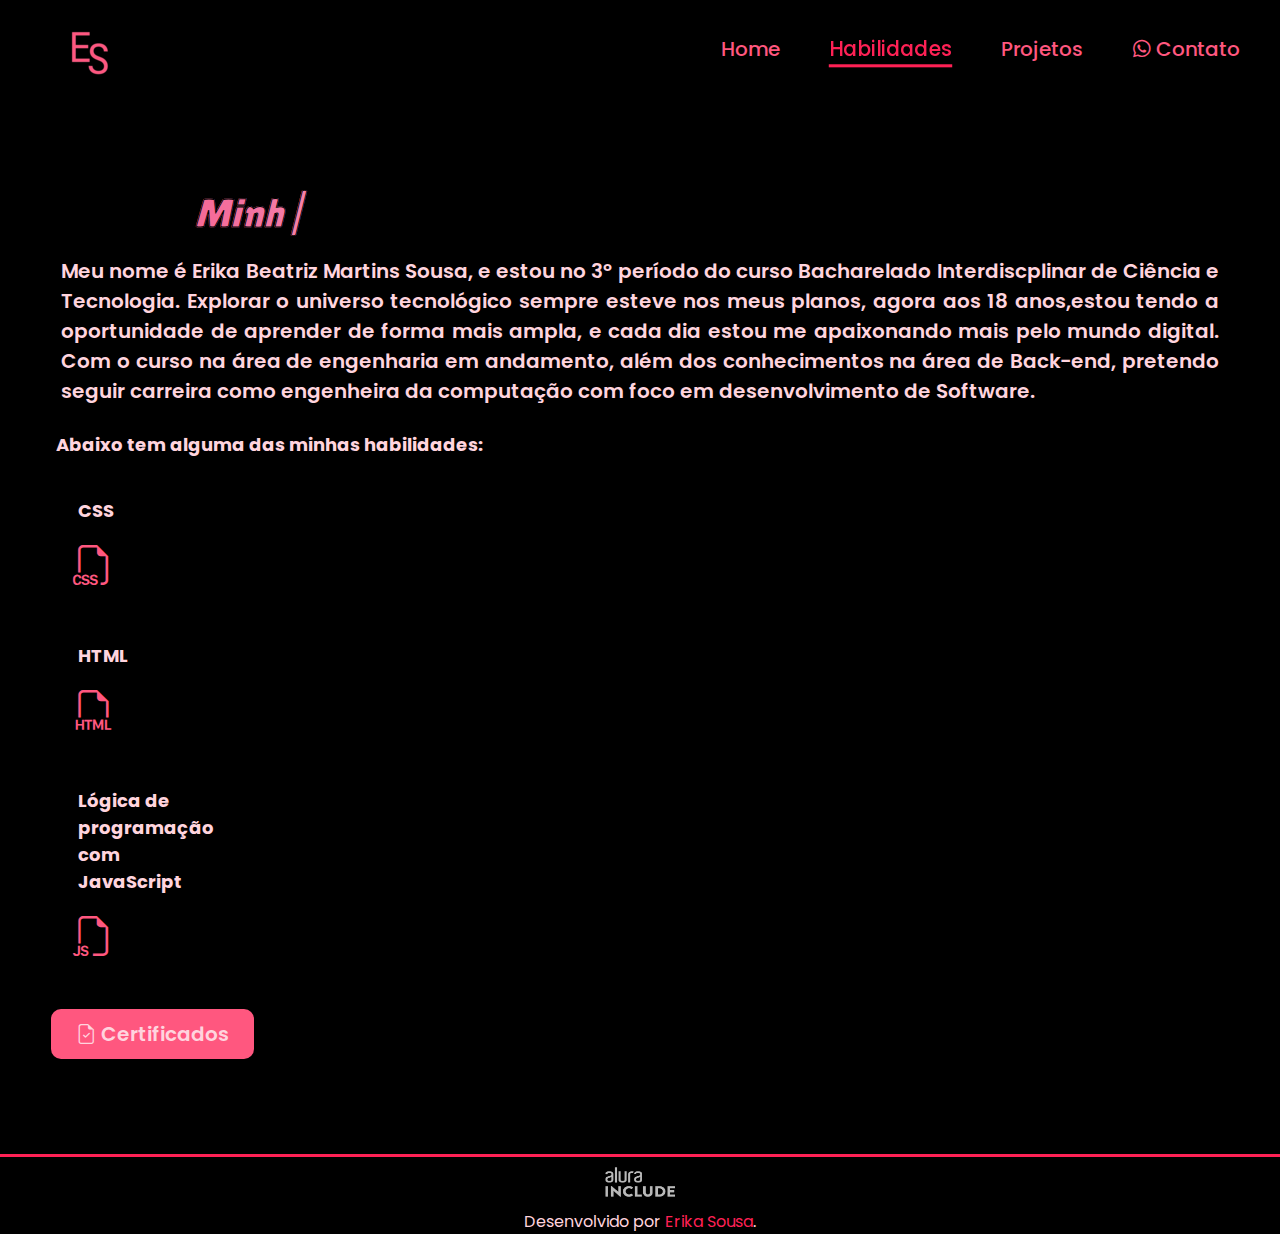
<file: about.html>
<!DOCTYPE html>
<html lang="pt-br">
<head>
    <meta charset="UTF-8">
    <meta name="viewport" content="width=device-width, initial-scale=1.0">
    <!-- Google fonts -->
    <link rel="preconnect" href="https://fonts.googleapis.com">
    <link rel="preconnect" href="https://fonts.gstatic.com" crossorigin>
    <link href="https://fonts.googleapis.com/css2?family=Poppins:ital,wght@0,
    100;0,200;0,300;0,400;0,500;0,600;0,700;0,800;0,900;1,100;1,200;1,300;1,400;1,
    500;1,600;1,700;1,800;1,900&display=swap" rel="stylesheet">
    <!-- FIM GOOGLE FONTS -->

        
    <!-- GOOGLE FONTS-TÍTULO -->
    <link rel="preconnect" href="https://fonts.googleapis.com">
    <link rel="preconnect" href="https://fonts.gstatic.com" crossorigin>
    <link href="https://fonts.googleapis.com/css2?family=Lilita+One&display=swap" rel="stylesheet">


    <!-- icone contato -->
    <link rel="stylesheet" href="https://use.fontawesome.com/releases/v5.12.1/css/all.css"
     crossorigin="anonymous">

    <!-- fim icone contato -->

<!-- ICONEBOOTSTRAP -->
    <link rel="stylesheet" href="https://cdn.jsdelivr.net/npm/bootstrap-icons@1.11.3/font/bootstrap-icons.min.css">

    <title>About me</title>


    <link rel="stylesheet" href="./styles/about.css">
</head>
<body>
    
    
    <header id="header">         
              <a id="logo" href="#">
                <img src="imagens/logo_projeto.png" alt="logo header">
            </a>
                <nav id="nav">
                    <button id="btn-mobile" aria-label="Abrir Menu" aria-haspopup="true" aria-controls="menu" aria-expanded="false">Menu
                        <span id="hamburguer"></span>
                    </button>
                    <ul id="menu" role="menu">
                        <li> <a href="index.html" class="active">Home</a></li>
                        <li> <a href="about.html" class="active2">Habilidades</a></li>
                        <li> <a href="projetos.html" class="active3">Projetos</a></li>
                        <li> <a href="https://tinyurl.com/erikasousawhatsApp" class="contact"><i class="fab fa-whatsapp"></i> Contato
                            </a>
                        </li>
                    </ul>
                </nav>
    </header>
    <main>
        <section class="topo_site">
        <section class="habilidades">
            <h1 class="titulo" id="titulo-principal"></h1>

            <div class="interface_habilidades">

                <div class="paragrafo_habilidades">
                    <p> Meu nome é Erika Beatriz Martins Sousa, e estou no 
                        3º período do curso <span>Bacharelado Interdiscplinar de Ciência e Tecnologia</span>. 
                        Explorar o universo tecnológico sempre esteve nos meus planos, 
                        agora aos 18 anos,estou tendo a oportunidade de aprender de forma 
                        mais ampla, e cada dia estou me apaixonando mais pelo mundo digital. 
                        Com o curso na área de engenharia em andamento, além dos conhecimentos 
                        na área de Back-end, pretendo seguir carreira como engenheira da computação 
                        com foco em desenvolvimento de Software. 
                    </p>
                    <h2>Abaixo tem alguma das minhas habilidades: </h2>
                   
                <div class="flex_habilidades">
                   
                    <div class="habilidades_box">
                        <h3>CSS</h3>
                        <i class="bi bi-filetype-css"></i>
                    </div>
                    <div class="habilidades_box">
                        <h3>HTML</h3>
                        <i class="bi bi-filetype-html"></i> 
                    </div>
                
                    <div class="habilidades_box">
                        <h3 > Lógica de programação com JavaScript</h3>
                        <i class="bi bi-filetype-js"></i>
                    </div>
                
                </div>
                <div class="butao_contato">
                    <a href="https://drive.google.com/drive/folders/19UvJHRK9MC5V-Y_LGcRks7qWtSJUZFiz?usp=sharing" class="contact">
                        <button class="icone_button">
                           <i class="bi bi-file-earmark-check"></i> Certificados
                    </a>
                  </div> 
                </div>
            </div> 
        </section>
        
    </section>


    </main>
        
    <footer class="rodape">
        <div class="conteudo_rodape">
        <img class="img_rodape" src="imagens/Logo Alura Include.png" alt="Logo rodapé">
        <p>Desenvolvido por <span> Erika Sousa</span>.</p>
        </div>
    </footer>
    <script src="index.js"></script>
    <script src = "menu.js"> </script>

</body>
</html>
</file>
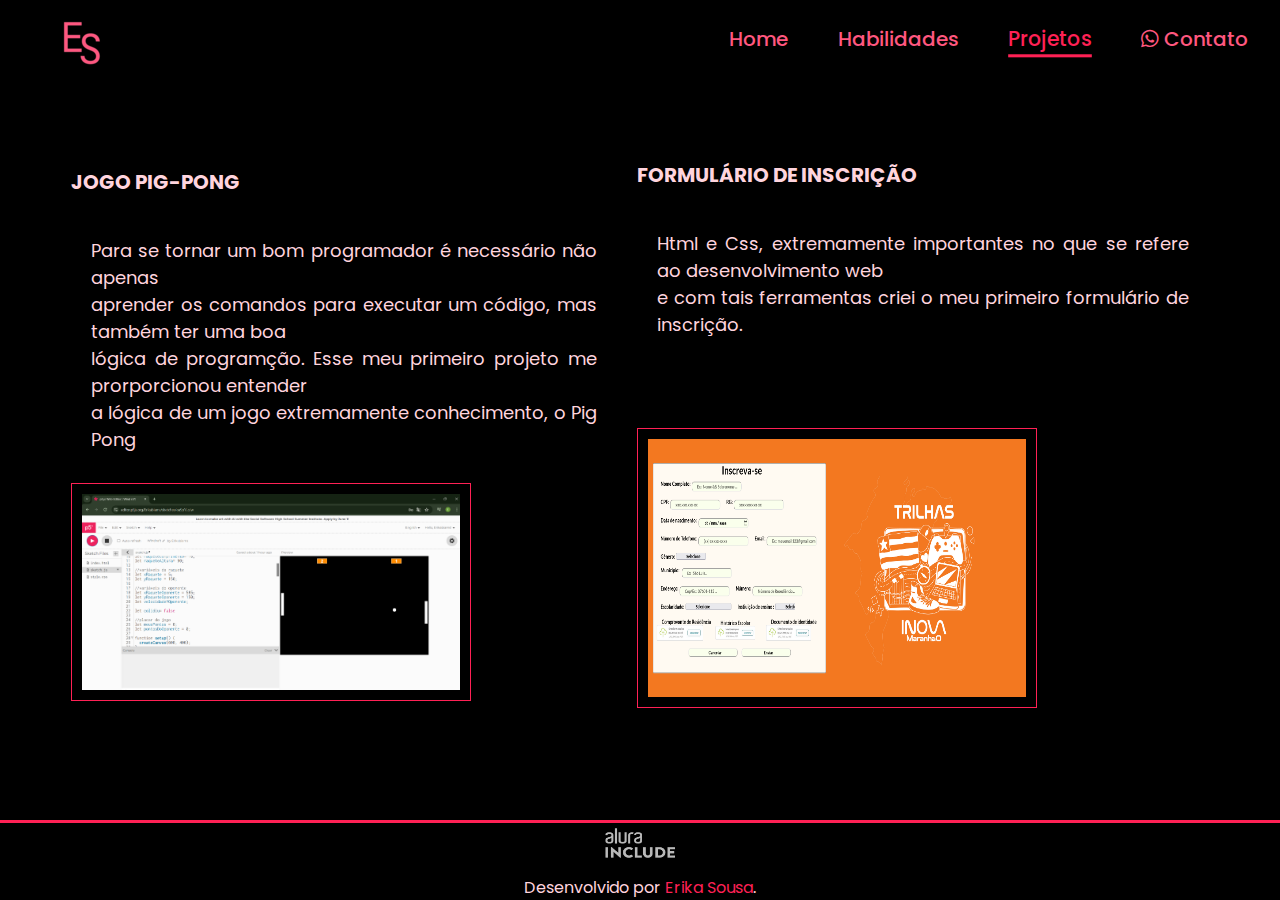
<file: projetos.html>
<!DOCTYPE html>
<html lang="pt-br">
<head>
    <meta charset="UTF-8">
    <meta name="viewport" content="width=device-width, initial-scale=1.0">
    <!-- Google fonts -->
    <link rel="preconnect" href="https://fonts.googleapis.com">
    <link rel="preconnect" href="https://fonts.gstatic.com" crossorigin>
    <link href="https://fonts.googleapis.com/css2?family=Poppins:ital,wght@0,
    100;0,200;0,300;0,400;0,500;0,600;0,700;0,800;0,900;1,100;1,200;1,300;1,400;1,
    500;1,600;1,700;1,800;1,900&display=swap" rel="stylesheet">
    <!-- FIM GOOGLE FONTS -->
        
    <!-- GOOGLE FONTS-TÍTULO -->
    <link rel="preconnect" href="https://fonts.googleapis.com">
    <link rel="preconnect" href="https://fonts.gstatic.com" crossorigin>
    <link href="https://fonts.googleapis.com/css2?family=Lilita+One&display=swap" rel="stylesheet">


    <!-- icone contato -->
    <link rel="stylesheet" href="https://use.fontawesome.com/releases/v5.12.1/css/all.css"
     crossorigin="anonymous">

    <!-- fim icone contato -->
    <title>Projetos</title>
    <link rel="stylesheet" href="styles/projetos.css">
</head>
<body>
        
    
    <header id="header">
              <a id="logo" href="#">
                <img src="imagens/logo_projeto.png" alt="logo header">
            </a>
                <nav id="nav">
                    <button id="btn-mobile" aria-label="Abrir Menu" aria-haspopup="true" aria-controls="menu" aria-expanded="false">
                        <span id="hamburguer"></span>
                    </button>
                    <ul id="menu" role="menu">
                        <li> <a href="index.html" class="active">Home</a></li>
                        <li> <a href="about.html" class="active2">Habilidades</a></li>
                        <li> <a href="projetos.html" class="active3">Projetos</a></li>
                        <li> <a href="https://tinyurl.com/erikasousawhatsApp" class="contact"><i class="fab fa-whatsapp"></i> Contato
                        </a>
                        </li>
                    </ul>
                </nav>
    </header>
    
    <main>
        
        <section class="projeto">
                <div class="projetos"> 
                <div class="projeto1">
                    <h3 class="titulo_projeto">JOGO PIG-PONG</h3>
                    <p>Para se tornar um bom programador é necessário não apenas <br>
                        aprender os comandos para executar um código, mas também ter uma boa <br>
                        lógica de programção.  Esse meu primeiro projeto me prorporcionou entender <br>
                        a lógica de um jogo extremamente conhecimento, o Pig Pong </p>
                    <img class="img1" src="imagens/jogo_pigpong.png" alt="projeto do jogo pig pong no p5js">
                </div>
                <div class="projeto2">
                    <h3 class="titulo_projeto">FORMULÁRIO DE INSCRIÇÃO</h3>
                    <p>Html e Css, extremamente importantes no que se refere ao desenvolvimento web <br>
                         e com tais ferramentas criei o meu primeiro formulário de inscrição.</p>
                    <img class="img2" src="imagens/Formulário de Inscrição.png" alt="projeto do formulário em html e css">
                </div>
            </div> 

            


        </section>

    </main>
            
    <footer class="rodape">
        <div class="conteudo_rodape">
        <img class="img_rodape" src="imagens/Logo Alura Include.png" alt="Logo rodapé">
        <p>Desenvolvido por <span> Erika Sousa</span>.</p>
        </div>
    </footer>
    <script src = "menu.js"> </script>
    <script src = "projeto.js"> </script>
</body>
</html>
</file>
<file: styles/about.css>
/* Estilização geral */

*{
    margin: 0;
    padding: 0;
    box-sizing: border-box;
    font-family: "Poppins", sans-serif;
}

body{
    background: #000;
    height: 100vh;
    color: #ffd4de;
}


.interface{
    max-width: 1400px;
    margin: 0 auto;
}

.flex{
    display: flex;
}

/* ESTILO DO CABEÇALHO */

#header {
    box-sizing: border-box;
    height: 100px;
    padding: 2.5rem;
    display: flex;
    align-items: center;
    justify-content: space-between;
    background: #000;
}


#menu{
    display: flex;
    list-style: none;
    gap: 50px;
}
/* 
#menu a{
    display: block;
} */


/* cabeçalho desktop */

 a.active{
    color: #FF577F;
    text-decoration: none;
    display: inline-block;
    font-size: 20px;
    font-weight: 500;
    transition: 0.2s ease;
    cursor: pointer;
}

a.active:hover{
    color: #ff2155;
    transform: scale(1.02);
}


a.active2{
    color: #FF577F;
    text-decoration: none;
    display: inline-block;
    font-size: 20px;
    font-weight: 500;
    transition: 0.2s ease;
    cursor: pointer;

}



nav a.active.active3:hover,
nav a.active2{
    color: #ff2155;
    border-bottom: 3px solid #ff2155;
    transform: scale(1.02);
    font-size: 20px;
}



 a.active3{
    color: #FF577F;
    text-decoration: none;
    display: inline-block;
    font-size: 20px;
    font-weight: 500;
    transition: 0.2s ease;
    cursor: pointer;
}

a.active3:hover{
    color: #ff2155;
    transform: scale(1.02);
}

 a.contact{
    color: #FF577F;
    text-decoration: none;
    display: inline-block;
    font-size: 20px;
    font-weight: 500;
    transition: 0.2s ease;
    cursor: pointer
}

a.contact:hover{
    color: #ff2155;
    transform: scale(1.02);
}


/* ESTILIZAÇÃO MENU MOBILE */
#btn-mobile{
    display: none;
}

 @media(max-width:660px){ 
#btn-mobile{
    display:block
}
 #menu {
    display: none;
    position: absolute;
    width: 100%;
    height: 100vh;
    top: 80px;
    right: 0px;
    background: #000;
    transition: .6s; 
    z-index: 1000;
    height: 0px;
    visibility: hidden;
    overflow-y: hidden;
    }
    #nav.ativo #menu{
        display:block;
        height:calc(100vh - 70px);
        visibility: visible;
        overflow-y: auto;
    }
    
#menu a{
    padding: .5rem 0;
    margin: 0 1rem;
}
#btn-mobile{
    display: flex; 
   padding: .5rem 1rem;
   font-size: 1rem;
   font-weight: 600;
   border: none;
   background: none;
   cursor: pointer;
   gap: .8rem;
   color: #FF577F;

}

#hamburguer:hover{
    color:#ff2155;

}

#hamburguer{
    border-top: 3px solid;
    width: 20px;
    color:#FF577F;
}
#hamburguer::after, #hamburguer::before{
    content: '';
    display: block;
    width: 20px;
    height: 2px;
    background: currentColor;
    margin-top: 5px;
    transition: .3s;
    position: relative;
}

#nav.ativo #hamburguer{
    border-top-color: transparent;
}
#nav.ativo #hamburguer::before{
    transform: rotate(135deg);
}

#nav.ativo #hamburguer::after{
    top: -7px;
    transform: rotate(-135deg);

}
}


/* MINHAS HABILIDADES */

h1{
-webkit-text-stroke: 1px #000; 
background-image: linear-gradient(to right,#f95178, #f472a2, #ffa7bc); 
font-family: "Lilita One", sans-serif;
font-size: 40px;
width: 400px;
font-weight: 100;
font-style: oblique;
background-clip: text; 
color: transparent; 
text-align: center;
  
}

#titulo-principal::after {
    content: "|";
    animation: piscar 1s infinite;
}

@keyframes piscar {
    0% {
        opacity: 1;
      }
      50% {
        opacity: 0;
      }
      100% {
        opacity: 1;
      }
}


section.habilidades{
    padding: 90px 4%;
}

.interface_habilidades{
    display: flex;
    justify-content: space-between;
    align-items: center;
    gap: 60px;
}

.habilidades_box{
    width: 200px;
    padding: 10px;
    border: 2px solid transparent;
    margin-top: 10px;
    transition: 0.2;
    color: #FF577F;
}

.habilidades_box:hover{
    transform: scale(1.05);
    border-bottom: 3px solid #ff2155;
}

.habilidades_box i{
    padding: 10px;
    font-size: 40px;
}

.habilidades_box h3{
    margin: 12px 15px;
    font-size: 18px;
    align-items: center;
    color: #ffd4de;
}

.paragrafo_habilidades p{
    margin-top: 15px;
    font-size: 20px;
    color: #ffd4de;
    font-weight: 600;
    margin: 20px 10px;
    text-align: justify;
}

.paragrafo_habilidades h2{
    font-size: 18px;
    padding: 5px;
}

main a.contact {
    color: #ffd4de;
    font-weight: 600;
    font-size: 20px;
    cursor: pointer;
    text-decoration: none;
    transition: 0.3s ease;
}
a.contact:hover{
    transform: scaleZ(2px);
    color: #a7032a;
}

 button.icone_button{
    padding: 10px 25px;
    font-size: 18px;
    background-color:#FF577F;
    border: 0;
    border-radius: 10px;
    cursor: pointer;
    transition: 0.3s ease;
    margin-top: 30px;
}

button.icone_button:hover{
    box-shadow: 0px 0px 10px #a7032a;
    transform: scale(1.05)translateZ(4px);
   
}


/* fOOTER */

.img_rodape{
    width: 70px;
    height: 30px;
    margin-top: 10px;

}

.rodape p{
    margin-top: 5px;
}

.rodape p span{
    color: #ff2155;
}
.conteudo_rodape{
    width: 1650;
    height: 80px;
    border-top: 3px solid #ff2155;
    background: transparent;
    color: #ffd4de;
    text-align: center;
    font-size: 16px;
    margin-top: 5px;
}


@media screen and (max-width: 500){
    .interface_habilidades{
        display: flex;
        flex-direction: column;
    }
}
</file>
<file: styles/projetos.css>
/* Estilização geral */

*{
    margin: 0;
    padding: 0;
    box-sizing: border-box;
    font-family: "Poppins", sans-serif;
}

body{
    background: #000;
    height: 100vh;
    color: #ffd4de;
}

.interface{
    max-width: 1400px;
    margin: 0 auto;
}
    
/* ESTILO DO CABEÇALHO */

#header {
    box-sizing: border-box;
    height: 80px;
    padding: 2rem;
    display: flex;
    align-items: center;
    justify-content: space-between;
    background: #000;
}


#menu{
    display: flex;
    list-style: none;
    gap: 50px;
}

/* cabeçalho desktop */

 a.active{
    color: #FF577F;
    text-decoration: none;
    display: inline-block;
    font-size: 20px;
    font-weight: 500;
    transition: 0.2s ease;
    cursor: pointer;
}


a.active:hover{
    color: #ff2155;
    transform: scale(1.02);
}

a.active2{
    color: #FF577F;
    text-decoration: none;
    display: inline-block;
    font-size: 20px;
    font-weight: 500;
    transition: 0.2s ease;
    cursor: pointer;

}


a.active2:hover{
    color: #ff2155;
    transform: scale(1.02);
}



 a.active3{
    color: #FF577F;
    text-decoration: none;
    display: inline-block;
    font-size: 20px;
    font-weight: 500;
    transition: 0.2s ease;
    cursor: pointer;
}

nav a.active.active2:hover,
nav a.active3{
    color: #ff2155;
    border-bottom: 3px solid #ff2155;
    transform: scale(1.02);
    font-size: 20px;
}


 a.contact{
    color: #FF577F;
    text-decoration: none;
    display: inline-block;
    font-size: 20px;
    font-weight: 500;
    transition: 0.2s ease;
    cursor: pointer
}

a.contact:hover{
    color: #ff2155;
    transform: scale(1.02);
}


/* ESTILIZAÇÃO MENU MOBILE */

#btn-mobile{
    display: none;
}

 @media(max-width:654px){ 
#btn-mobile{
    display:block
}
 #menu {
    display: none;
    position: absolute;
    width: 100%;
    height: 100vh;
    top: 70px;
    right: 0px;
    background: #000;
    transition: .6s; 
    z-index: 1000;
    height: 0px;
    visibility: hidden;
    overflow-y: hidden;
    }
    #nav.ativo #menu{
        display:block;
        height:calc(100vh - 70px);
        visibility: visible;
        overflow-y: auto;
    }
    
#menu a{
    padding: .5rem 0;
    margin: 0 1rem;
}
#btn-mobile{
    display: flex; 
   padding: .5rem 1rem;
   font-size: 1rem;
   font-weight: 600;
   border: none;
   background: none;
   cursor: pointer;
   gap: .8rem;
   color: #FF577F;

}

#hamburguer:hover{
    color:#ff2155;

}

#hamburguer{
    border-top: 3px solid;
    width: 20px;
    color:#FF577F;
}
#hamburguer::after, #hamburguer::before{
    content: '';
    display: block;
    width: 20px;
    height: 2px;
    background: currentColor;
    margin-top: 5px;
    transition: .3s;
    position: relative;
}

#nav.ativo #hamburguer{
    border-top-color: transparent;
}
#nav.ativo #hamburguer::before{
    transform: rotate(135deg);
}

#nav.ativo #hamburguer::after{
    top: -7px;
    transform: rotate(-135deg);

}
}


/* Estilização MAIN */

h1
{
    -webkit-text-stroke: 1px #000; 
    background-image: linear-gradient(to right,#f95178, #f472a2, #ffa7bc); 
    font-family: "Lilita One", sans-serif;
    font-size: 40px;
    width: 400px;
    font-weight: 100;
    font-style: oblique;
    background-clip: text; 
    color: transparent; 
    text-align: center;
     margin-top: 20px; 
    }
    

#titulo-principal2::after {
    content: "|";
    animation: piscar 1s infinite;
}

@keyframes piscar {
    0% {
        opacity: 1;
      }
      50% {
        opacity: 0;
      }
      100% {
        opacity: 1;
      }
}
 
main{
    height: auto;
}
section.projeto{
    width: 100%;
    padding: 20px 4%;
    height: 570px;
}

.projetos {
    gap: 20px;
    padding: 20px;
    border-radius: 16px;
    display: flex;
    align-items: center;
    justify-content: space-between;

}

.img1p{
    display: flex;
    align-items: center;
    justify-content: center;
    border-radius: 16px;
    margin: auto;
}

.img2p{
    width: 500px;
    display: flex;
    border-radius: 16px;
}

.projetos h3{
    font-size: 20px;
    margin-top: 30px;
}

.projeto1 p{
    padding: 20px;
    font-size: 18px;
    margin-top: 20px;
    text-align: justify;
}

.projeto2 p {
    padding: 20px;
    font-size: 18px;
    margin-top: 20px;
    text-align: justify;

}

.projetos{
    margin-top: 10px;
}

.img1{
    padding: -10 40px;
    width: 500px;
    height: 400;
}

.img2{
    padding: 10px;
    width: 500px;
    height: 280px;
}


/* fOOTER */

.img_rodape{
    width: 70px;
    height: 30px;
    margin-top: 5px;

}

.rodape p{
    margin-top: 10px;
}

.rodape p span{
    color: #ff2155;
}
.conteudo_rodape{
    width: 1650;
    height: 40px;
    border-top: 3px solid #ff2155;
    background: transparent;
    color: #ffd4de;
    text-align: center;
    font-size: 16px;
    margin-top: 5px;
}


/* ////////////////////////////////////////// */

/* responsividade */

@media only screen and (min-width: 990px) and (max-width: 1400px) {
    
    
.img1{
    border: 1px solid #ff2155;
    padding: 10px;
    width: 400px;
    height: 300;
    margin-top: 10px;
}

.img2{
    border: 1px solid #ff2155;
    padding: 10px;
    width: 400px;
    height: 280px;
    margin-top: 70px;
}


.conteudo_rodape{
    width: 1650;
    height: 60px;
    border-top: 3px solid #ff2155;
    background: transparent;
    color: #ffd4de;
    text-align: center;
    font-size: 16px;
    margin-top: 170px;
}


}


@media only screen and (min-width:800px) and (max-width: 980px) {


    section.projetos{
        padding: 50px 4%;
        height: 900px;
    }
.img1{
    border: 1px solid #ff2155;
    padding: 10px;
    width: 400px;
    height: 300;
    margin-top: 20px;
}

.img2{
    border: 1px solid #ff2155;
    padding: 10px;
    width: 400px;
    height: 280px;
    margin-top: 30px;
}


.conteudo_rodape{
    width: 1650;
    height: 30px;
    border-top: 3px solid #ff2155;
    background: transparent;
    color: #ffd4de;
    text-align: center;
    font-size: 16px;
    margin-top: 270px;
}


.projetos{
    display: flex;
    flex-direction: column;
    gap: 100px;
    align-items: center;
}

}




@media only screen and (min-width:538px) and (max-width: 800px) {
    

    section.projetos{
        padding: 50px 4%;
        height: 900px;
    }
.img1{
    border: 1px solid #ff2155;
    padding: 10px;
    width: 400px;
    height: 300;
    margin-top: 20px;
}

.img2{
    border: 1px solid #ff2155;
    padding: 10px;
    width: 400px;
    height: 280px;
    margin-top: 30px;
}


.conteudo_rodape{
    width: 1650;
    height: 30px;
    border-top: 3px solid #ff2155;
    background: transparent;
    color: #ffd4de;
    text-align: center;
    font-size: 16px;
    margin-top: 270px;
}


.projeto1_2 {
    display: flex;
    flex-direction: column;
    gap: 100px;
    align-items: center;
}
}


@media only screen and (max-width: 537px) {
    
    section.projetos{
        padding: 50px 4%;
        height: 910px;
    }
.img1{
    border: 1px solid #ff2155;
    padding: 10px;
    width: 300px;
    height: 280;
    margin-top: 20px;
}

.img2{
    border: 1px solid #ff2155;
    padding: 10px;
    width: 300px;
    height: 180px;
    margin-top: 20px;
}


.conteudo_rodape{
    width: 1650;
    height: 70px;
    border-top: 3px solid #ff2155;
    background: transparent;
    color: #ffd4de;
    text-align: center;
    font-size: 16px;
    margin-top: 260px;
    margin-bottom: 30px;
}


.projeto1_2 {
    display: flex;
    flex-direction: column;
    gap: 70px;
    align-items: center;
}

}
</file>
